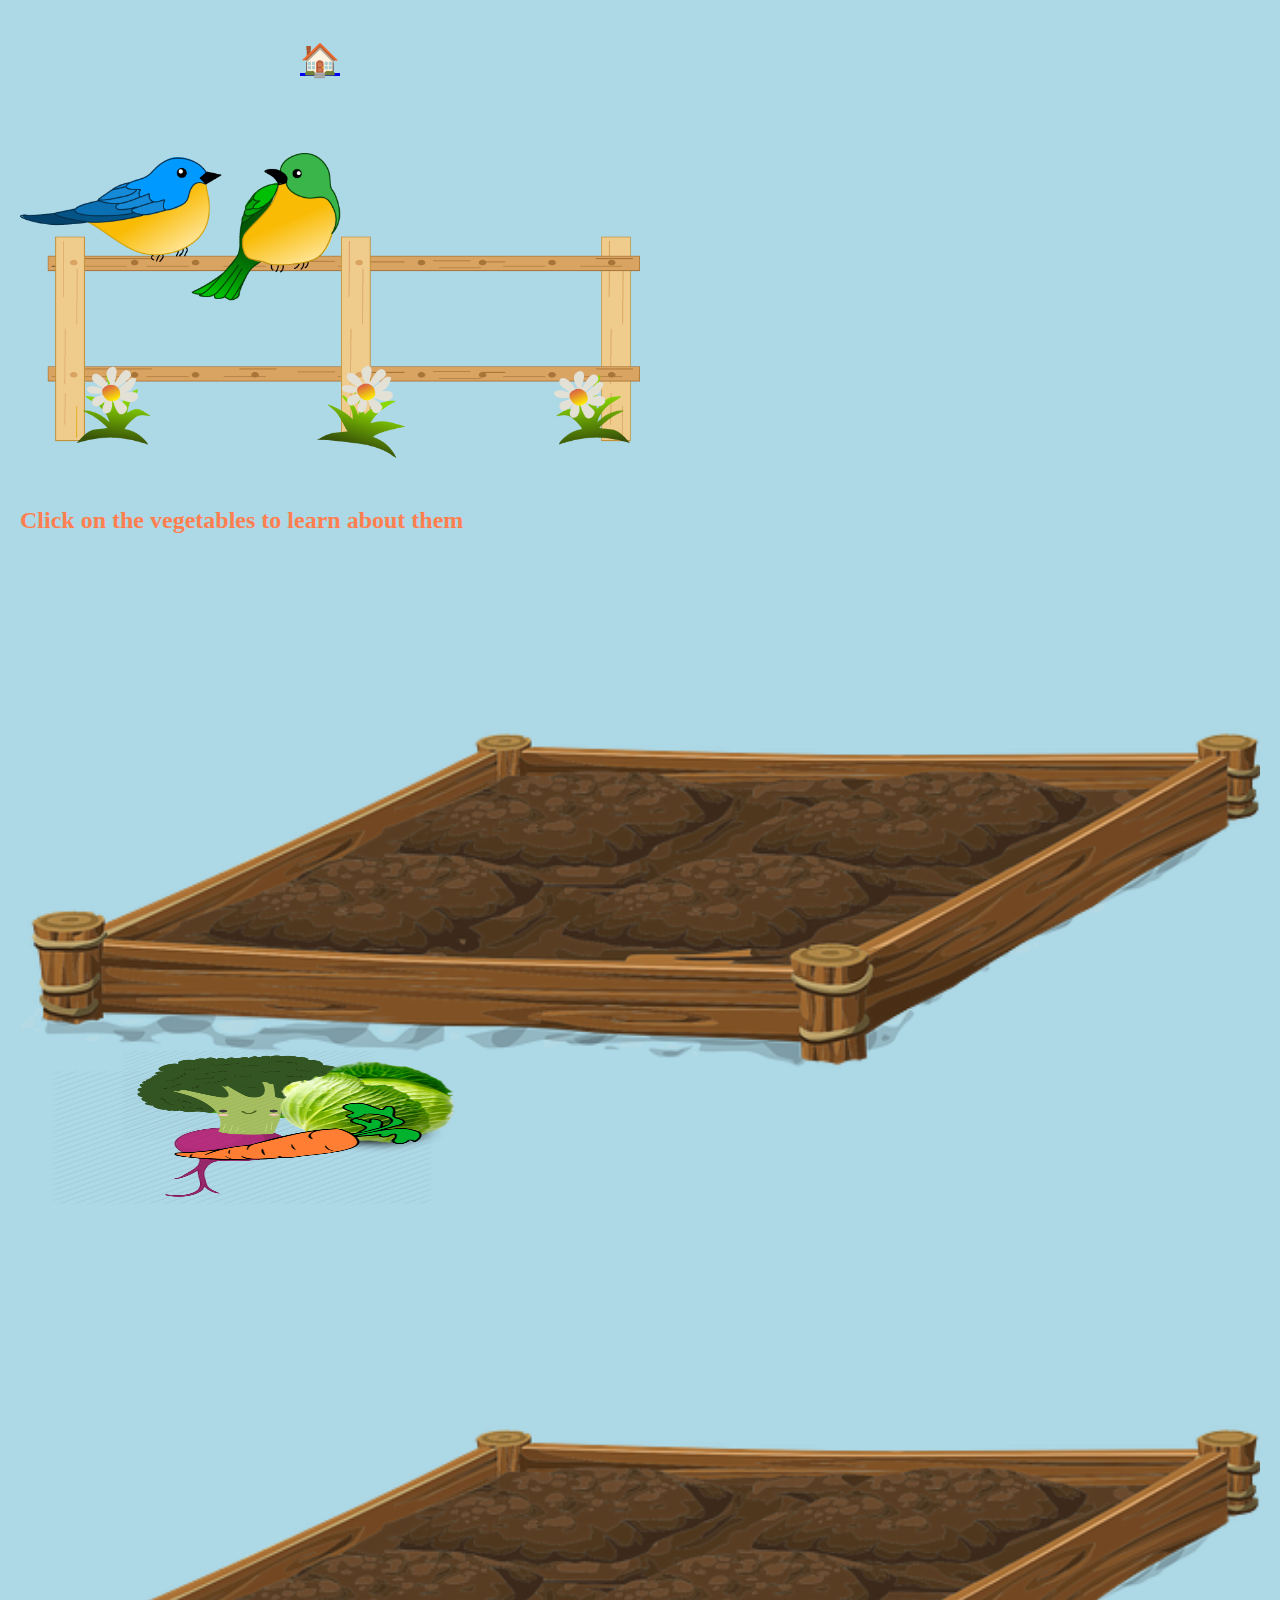
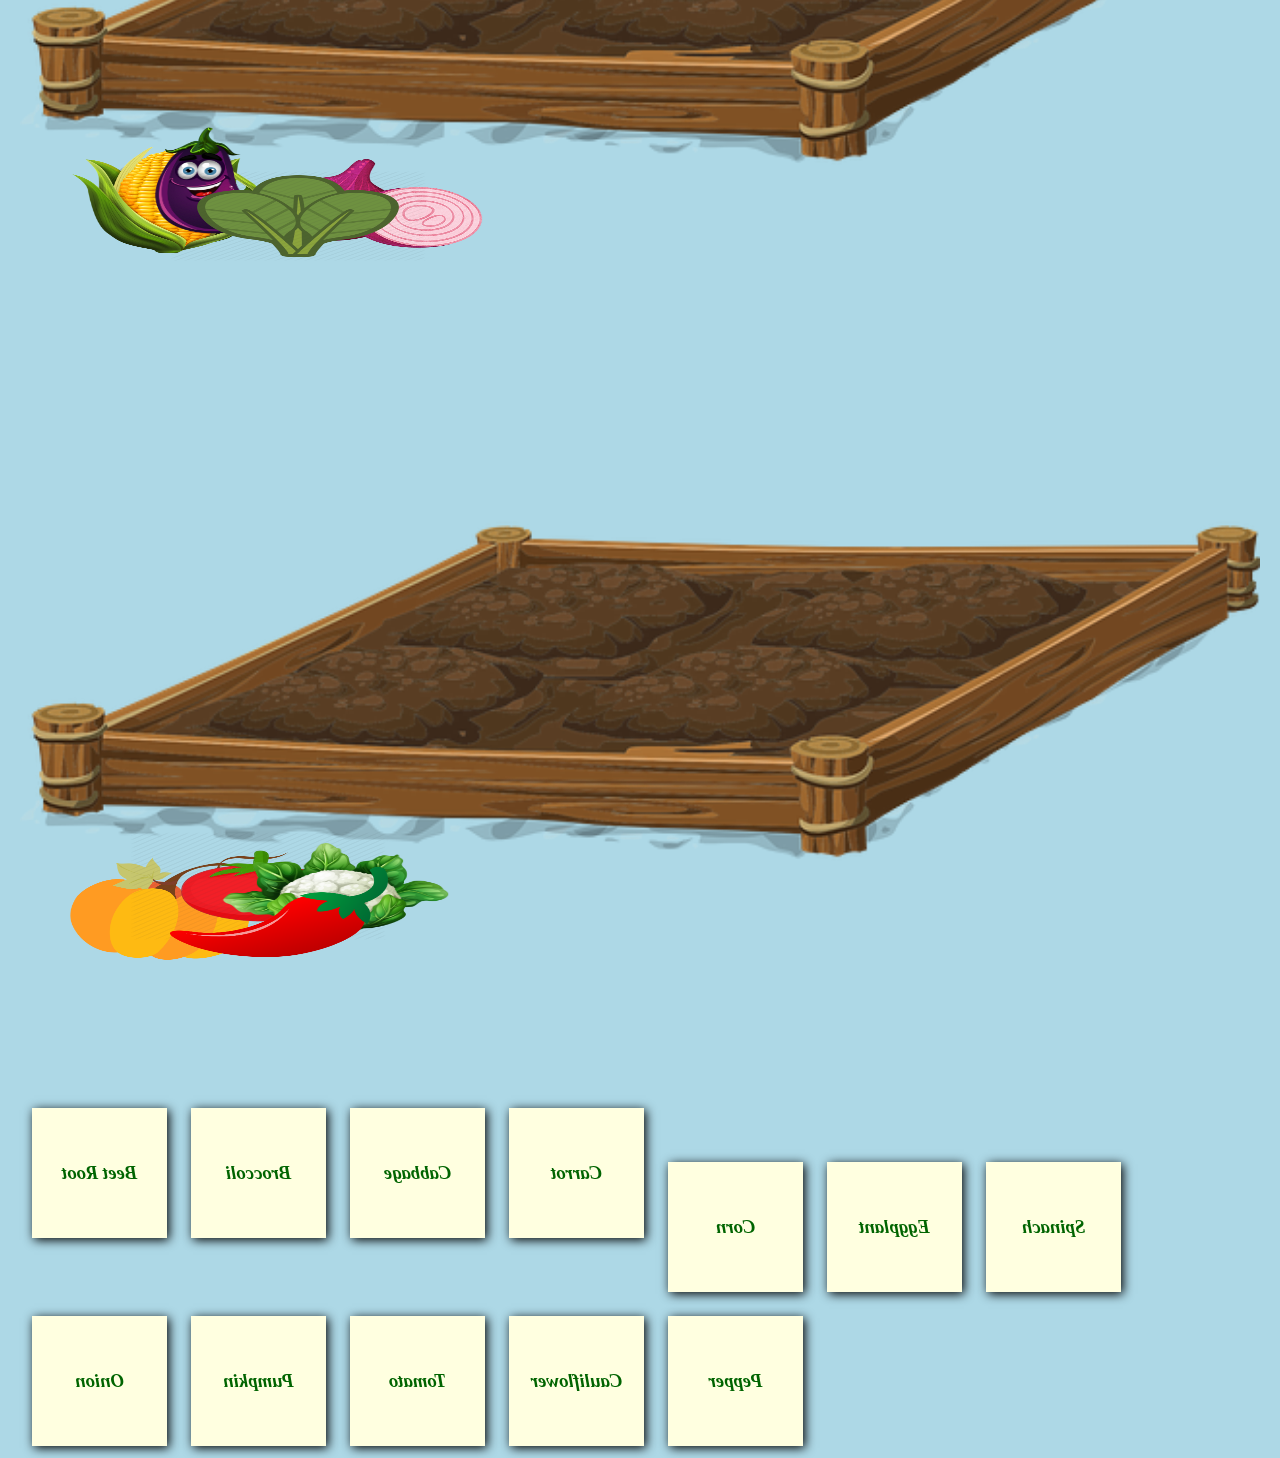
<file: Garden/index.html>
<!DOCTYPE html>
<html lang="en" dir="ltr">
  <head>
    <meta charset="utf-8">
    <meta name="viewport" content="width=device-width, initial-scale=1">
 <link rel="stylesheet" href="index.css" type="text/css">
    <title>Vegetables</title>
  <body>
    <h1> <a class="home" href="../index.html">&#127968;</a>
    </h1>
    <br>
    <img class="gardenslide"src="img/gardenslide.png" alt="">
    <h2 class="veg">Click on the vegetables to learn about them</h2><br><br>
    <img class="gardenlogo" src="img/gardenbackground.png" alt="">

    <br><br><br>
    <a href="#beetroot"><img class="beetrootimg"src="img/beetroot.png" alt=""></a>
    <a href="#broccoli"><img class="broccolimg"src="img/broccoli.png" alt=""></a>
    <a href="#cabbage"><img class="cabbageimg"src="img/cabbage.png" alt=""></a>
    <a href="#carrot"><img class="carrotimg"src="img/carrot.png" alt=""></a>
    <br><br>

    <img class="gardenlogo" src="img/gardenbackground.png" alt=""><br><br><br>
    <a href="#corn"><img class="cornimg"src="img/corn.png" alt=""></a>
    <a href="#eggplant"><img class="eggplantimg"src="img/eggplant.png" alt=""></a>
    <a href="#onion"><img class="onionimg"src="img/onion.png" alt=""></a>
    <a href="#spinach"><img class="spinachimg"src="img/spinach.png" alt=""></a>
    <br><br>

    <img class="gardenlogo" src="img/gardenbackground.png" alt=""><br><br><br>
    <a href="#pumpkin"><img class="pumpkinimg"src="img/pumpkin.png" alt=""></a>
    <a href="#tomato"><img class="tomatoimg"src="img/tomato.png" alt=""></a>
    <a href="#cauliflower"><img class="cauliflowerimg"src="img/cauliflower.png" alt=""></a>
    <a href="#pepper"><img class="pepperimg" src="img/pepper.png" alt=""></a>
    <br><br>
<br>

    <!--flip card-->
    <div class="flip-card1">
        <div class="flip-card-inner1">
          <div class="flip-card-front1">
            <img src="img/beetroot.png" alt="" id="beetroot">
            </div>
            <div class="flip-card-back1">
              <br><br>
            <h3> <i>Beet Root</i></h3>
          </div>
        </div>
      </div> <!--end of flip card-->

      <div class="flip-card1">
        <div class="flip-card-inner1">
          <div class="flip-card-front1">
           <img src="img/broccoli.png" alt="" id="broccoli">
            </div>
            <div class="flip-card-back1">
              <br><br>
            <h3> <i>Broccoli</i></h3>
          </div>
        </div>
      </div><!--end of flip card-->
      <div class="flip-card1">
        <div class="flip-card-inner1">
          <div class="flip-card-front1">
            <img src="img/cabbage.png" alt="" id="cabbage">
            </div>
            <div class="flip-card-back1">
              <br><br>
            <h3> <i>Cabbage</i></h3>
          </div>
        </div>
      </div> <!--end of flip card-->

      <div class="flip-card1">
        <div class="flip-card-inner1">
          <div class="flip-card-front1">
           <img src="img/carrot.png" alt="" id="carrot">
            </div>
            <div class="flip-card-back1">
              <br><br>
            <h3> <i>Carrot</i></h3>
          </div>
        </div>
      </div><!--end of flip card-->
      <br><br>
      <br>
      <div class="flip-card1">
        <div class="flip-card-inner1">
          <div class="flip-card-front1">
           <img src="img/corn.png" alt="" id="corn">
            </div>
            <div class="flip-card-back1">
              <br><br>
            <h3> <i>Corn</i></h3>
          </div>
        </div>
      </div><!--end of flip card-->

      <div class="flip-card1">
        <div class="flip-card-inner1">
          <div class="flip-card-front1">
           <img src="img/eggplant.png" alt="" id="eggplant">
            </div>
            <div class="flip-card-back1">
              <br><br>
            <h3> <i>Eggplant</i></h3>
          </div>
        </div>
      </div><!--end of flip card-->

      <div class="flip-card1">
        <div class="flip-card-inner1">
          <div class="flip-card-front1">
           <img src="img/spinach.png" alt="" id="spinach">
            </div>
            <div class="flip-card-back1">
              <br><br>
            <h3> <i>Spinach</i></h3>
          </div>
        </div>
      </div><!--end of flip card-->

      <div class="flip-card1">
        <div class="flip-card-inner1">
          <div class="flip-card-front1">
           <img src="img/onion.png" alt=""id="onion">
            </div>
            <div class="flip-card-back1">
              <br><br>
            <h3> <i>Onion</i></h3>
          </div>
        </div>
      </div><!--end of flip card-->

      <div class="flip-card1">
        <div class="flip-card-inner1">
          <div class="flip-card-front1">
           <img src="img/pumpkin.png" alt="" id="pumpkin">
            </div>
            <div class="flip-card-back1">
              <br><br>
            <h3> <i>Pumpkin</i></h3>
          </div>
        </div>
      </div><!--end of flip card-->

      <div class="flip-card1">
        <div class="flip-card-inner1">
          <div class="flip-card-front1">
           <img src="img/tomato.png" alt="" id="tomato">
            </div>
            <div class="flip-card-back1">
              <br><br>
            <h3> <i>Tomato</i></h3>
          </div>
        </div>
      </div><!--end of flip card-->

      <div class="flip-card1">
        <div class="flip-card-inner1">
          <div class="flip-card-front1">
           <img src="img/cauliflower.png" alt="" id="pepper">
            </div>
            <div class="flip-card-back1">
              <br><br>
            <h3> <i>Cauliflower</i></h3>
          </div>
        </div>
      </div><!--end of flip card-->

      <div class="flip-card1">
        <div class="flip-card-inner1">
          <div class="flip-card-front1">
           <img src="img/pepper.png" alt="" id="cauliflower">
            </div>
            <div class="flip-card-back1">
              <br><br>
            <h3> <i>Pepper</i></h3>
          </div>
        </div>
      </div><!--end of flip card-->



  </body>
</html>
</file>
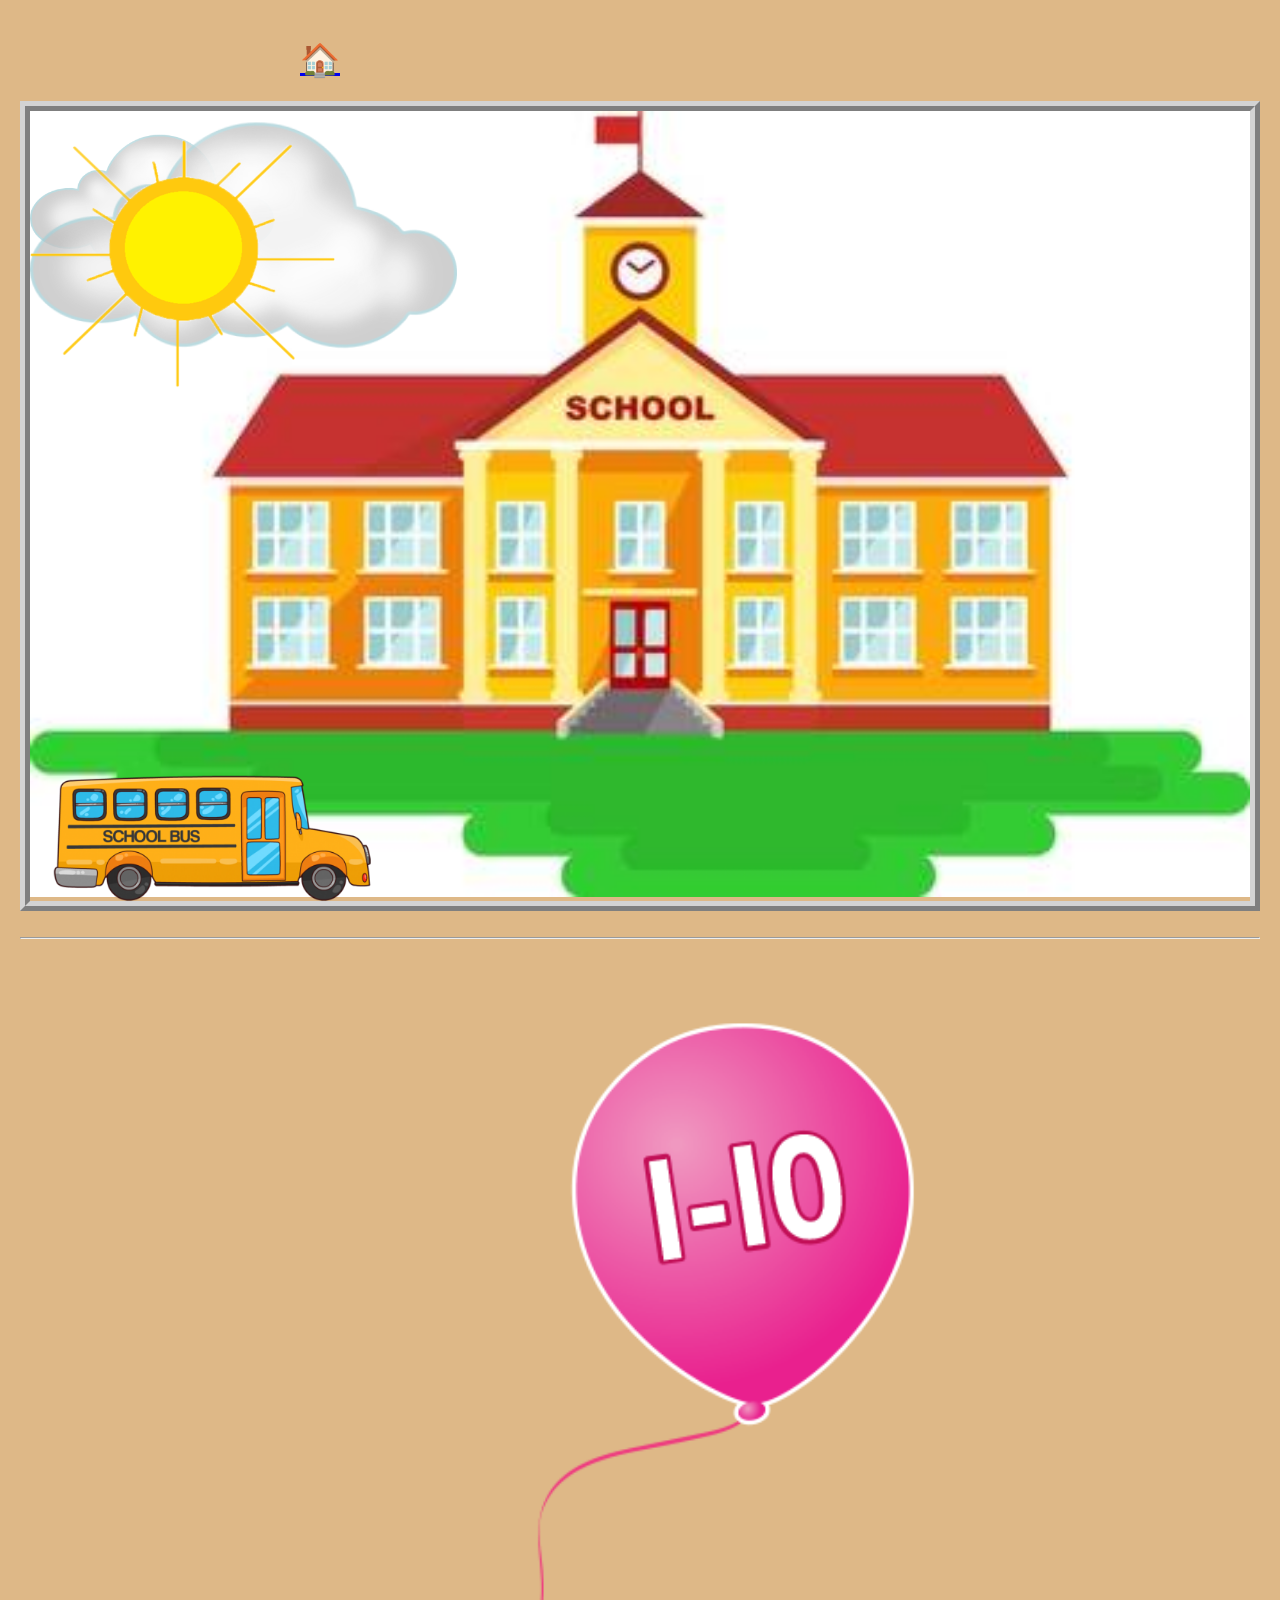
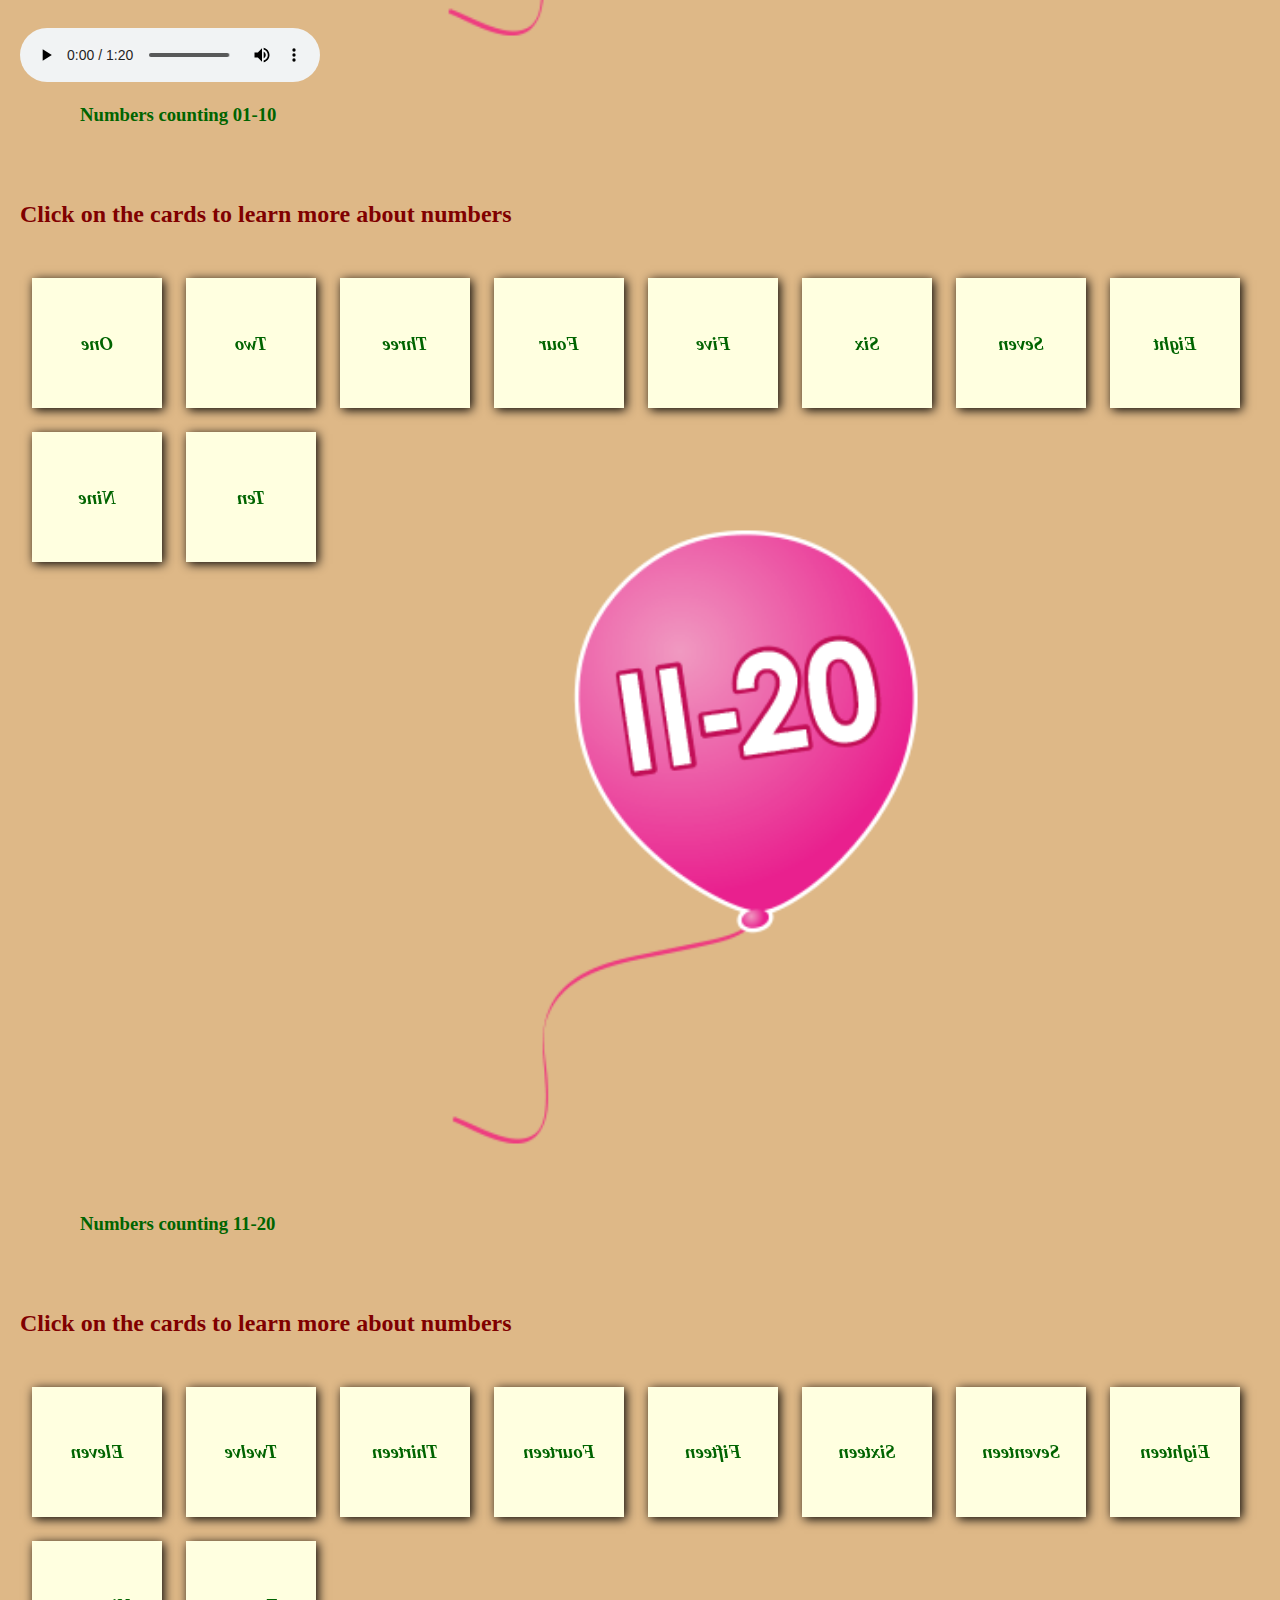
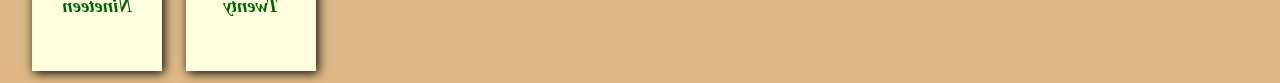
<file: Math Learning/index.html>
<!DOCTYPE html>
<html lang="en" dir="ltr">
  <head>
    <meta charset="utf-8">
    <meta name="viewport" content="width=device-width, initial-scale=1.0">
    <title>Math Learning </title>
  </head>
  <link rel="stylesheet" href="css/index.css" type="text/css">
  <body>
    <h1>    <a class="home" href="../index.html">&#127968;</a>
    </h1>
<div class="schoolimage"><img src="img/school.jpg">
  <div class="cloud1"><img src="img/cloud.png"></div>
  <div class="cloud2"><img src="img/cloud.png"></div>
  <div class="sun"><img src="img/sun.png"></div>
  <div class="bus"><img src="img/bus.png"></div>
</div><br><hr><br>

<audio src="img/1-20song.m4a" controls type="audio/mpeg">
</audio>
<img class="numbers"src="img/number1-10.png">
<h3 class="pad">Numbers counting 01-10</h3>
<br><br>

<h2>Click on the cards to learn more about numbers</h2>
<br>
<!--flip card-->
<div class="flip-card1">
    <div class="flip-card-inner1">
      <div class="flip-card-front1">
        <img src="img/one.png" alt="">
        </div>
        <div class="flip-card-back1">
          <br><br>
        <h3> <i>One</i></h3>
      </div>
    </div>
  </div> <!--end of flip card-->

  <div class="flip-card1">
    <div class="flip-card-inner1">
      <div class="flip-card-front1">
       <img src="img/two.png" alt="">
        </div>
        <div class="flip-card-back1">
          <br><br>
        <h3> <i>Two</i></h3>
      </div>
    </div>
  </div><!--end of flip card-->
  <div class="flip-card1">
    <div class="flip-card-inner1">
      <div class="flip-card-front1">
        <img src="img/three.png" alt="">
        </div>
        <div class="flip-card-back1">
          <br><br>
        <h3> <i>Three</i></h3>
      </div>
    </div>
  </div> <!--end of flip card-->

  <div class="flip-card1">
    <div class="flip-card-inner1">
      <div class="flip-card-front1">
       <img src="img/four.png" alt="">
        </div>
        <div class="flip-card-back1">
          <br><br>
        <h3> <i>Four</i></h3>
      </div>
    </div>
  </div><!--end of flip card-->

  <div class="flip-card1">
    <div class="flip-card-inner1">
      <div class="flip-card-front1">
       <img src="img/five.png" alt="">
        </div>
        <div class="flip-card-back1">
          <br><br>
        <h3> <i>Five</i></h3>
      </div>
    </div>
  </div><!--end of flip card-->

  <div class="flip-card1">
    <div class="flip-card-inner1">
      <div class="flip-card-front1">
       <img src="img/six.png" alt="">
        </div>
        <div class="flip-card-back1">
          <br><br>
        <h3> <i>Six</i></h3>
      </div>
    </div>
  </div><!--end of flip card-->

  <div class="flip-card1">
    <div class="flip-card-inner1">
      <div class="flip-card-front1">
       <img src="img/seven.png" alt="">
        </div>
        <div class="flip-card-back1">
          <br><br>
        <h3> <i>Seven</i></h3>
      </div>
    </div>
  </div><!--end of flip card-->

  <div class="flip-card1">
    <div class="flip-card-inner1">
      <div class="flip-card-front1">
       <img src="img/eight.png" alt="">
        </div>
        <div class="flip-card-back1">
          <br><br>
        <h3> <i>Eight</i></h3>
      </div>
    </div>
  </div><!--end of flip card-->

  <div class="flip-card1">
    <div class="flip-card-inner1">
      <div class="flip-card-front1">
       <img src="img/nine.png" alt="">
        </div>
        <div class="flip-card-back1">
          <br><br>
        <h3> <i>Nine</i></h3>
      </div>
    </div>
  </div><!--end of flip card-->

  <div class="flip-card1">
    <div class="flip-card-inner1">
      <div class="flip-card-front1">
       <img src="img/ten.png" alt="">
        </div>
        <div class="flip-card-back1">
          <br><br>
        <h3> <i>Ten</i></h3>
      </div>
    </div>
  </div><!--end of flip card-->
<br><br>
<p class="num">tyeshi</p>
<br>
  <img  class="numbers"src="img/number11-20.png" alt="">
  <h3 class="pad">Numbers counting 11-20</h3>
  <br>
  <br>
  <h2>Click on the cards to learn more about numbers</h2>
  <br>

  <div class="flip-card1">
    <div class="flip-card-inner1">
      <div class="flip-card-front1">
       <img src="img/eleven.png" alt="">
        </div>
        <div class="flip-card-back1">
          <br><br>
        <h3> <i>Eleven</i></h3>
      </div>
    </div>
  </div><!--end of flip card-->

  <div class="flip-card1">
    <div class="flip-card-inner1">
      <div class="flip-card-front1">
       <img src="img/twelve.png" alt="">
        </div>
        <div class="flip-card-back1">
          <br><br>
        <h3> <i>Twelve</i></h3>
      </div>
    </div>
  </div><!--end of flip card-->

  <div class="flip-card1">
    <div class="flip-card-inner1">
      <div class="flip-card-front1">
       <img src="img/thirteen.png" alt="">
        </div>
        <div class="flip-card-back1">
          <br><br>
        <h3> <i>Thirteen</i></h3>
      </div>
    </div>
  </div><!--end of flip card-->

  <div class="flip-card1">
    <div class="flip-card-inner1">
      <div class="flip-card-front1">
       <img src="img/fourteen.png" alt="">
        </div>
        <div class="flip-card-back1">
          <br><br>
        <h3> <i>Fourteen</i></h3>
      </div>
    </div>
  </div><!--end of flip card-->


  <div class="flip-card1">
    <div class="flip-card-inner1">
      <div class="flip-card-front1">
       <img src="img/fifteen.png" alt="">
        </div>
        <div class="flip-card-back1">
          <br><br>
        <h3> <i>Fifteen</i></h3>
      </div>
    </div>
  </div><!--end of flip card-->

  <div class="flip-card1">
    <div class="flip-card-inner1">
      <div class="flip-card-front1">
       <img src="img/sixteen.png" alt="">
        </div>
        <div class="flip-card-back1">
          <br><br>
        <h3> <i>Sixteen</i></h3>
      </div>
    </div>
  </div><!--end of flip card-->

  <div class="flip-card1">
    <div class="flip-card-inner1">
      <div class="flip-card-front1">
       <img src="img/seventeen.png" alt="">
        </div>
        <div class="flip-card-back1">
          <br><br>
        <h3> <i>Seventeen</i></h3>
      </div>
    </div>
  </div><!--end of flip card-->

  <div class="flip-card1">
    <div class="flip-card-inner1">
      <div class="flip-card-front1">
       <img src="img/eighteen.png" alt="">
        </div>
        <div class="flip-card-back1">
          <br><br>
        <h3> <i>Eighteen</i></h3>
      </div>
    </div>
  </div><!--end of flip card-->

  <div class="flip-card1">
    <div class="flip-card-inner1">
      <div class="flip-card-front1">
       <img src="img/nineteen.png" alt="">
        </div>
        <div class="flip-card-back1">
          <br><br>
        <h3> <i>Nineteen</i></h3>
      </div>
    </div>
  </div><!--end of flip card-->

  <div class="flip-card1">
    <div class="flip-card-inner1">
      <div class="flip-card-front1">
       <img src="img/twenty.png" alt="">
        </div>
        <div class="flip-card-back1">
          <br><br>
        <h3> <i>Twenty</i></h3>
      </div>
    </div>
  </div><!--end of flip card-->
  <p class="num">Tyeshi</p>
  <br><br><br>
  </body>
</html>
</file>
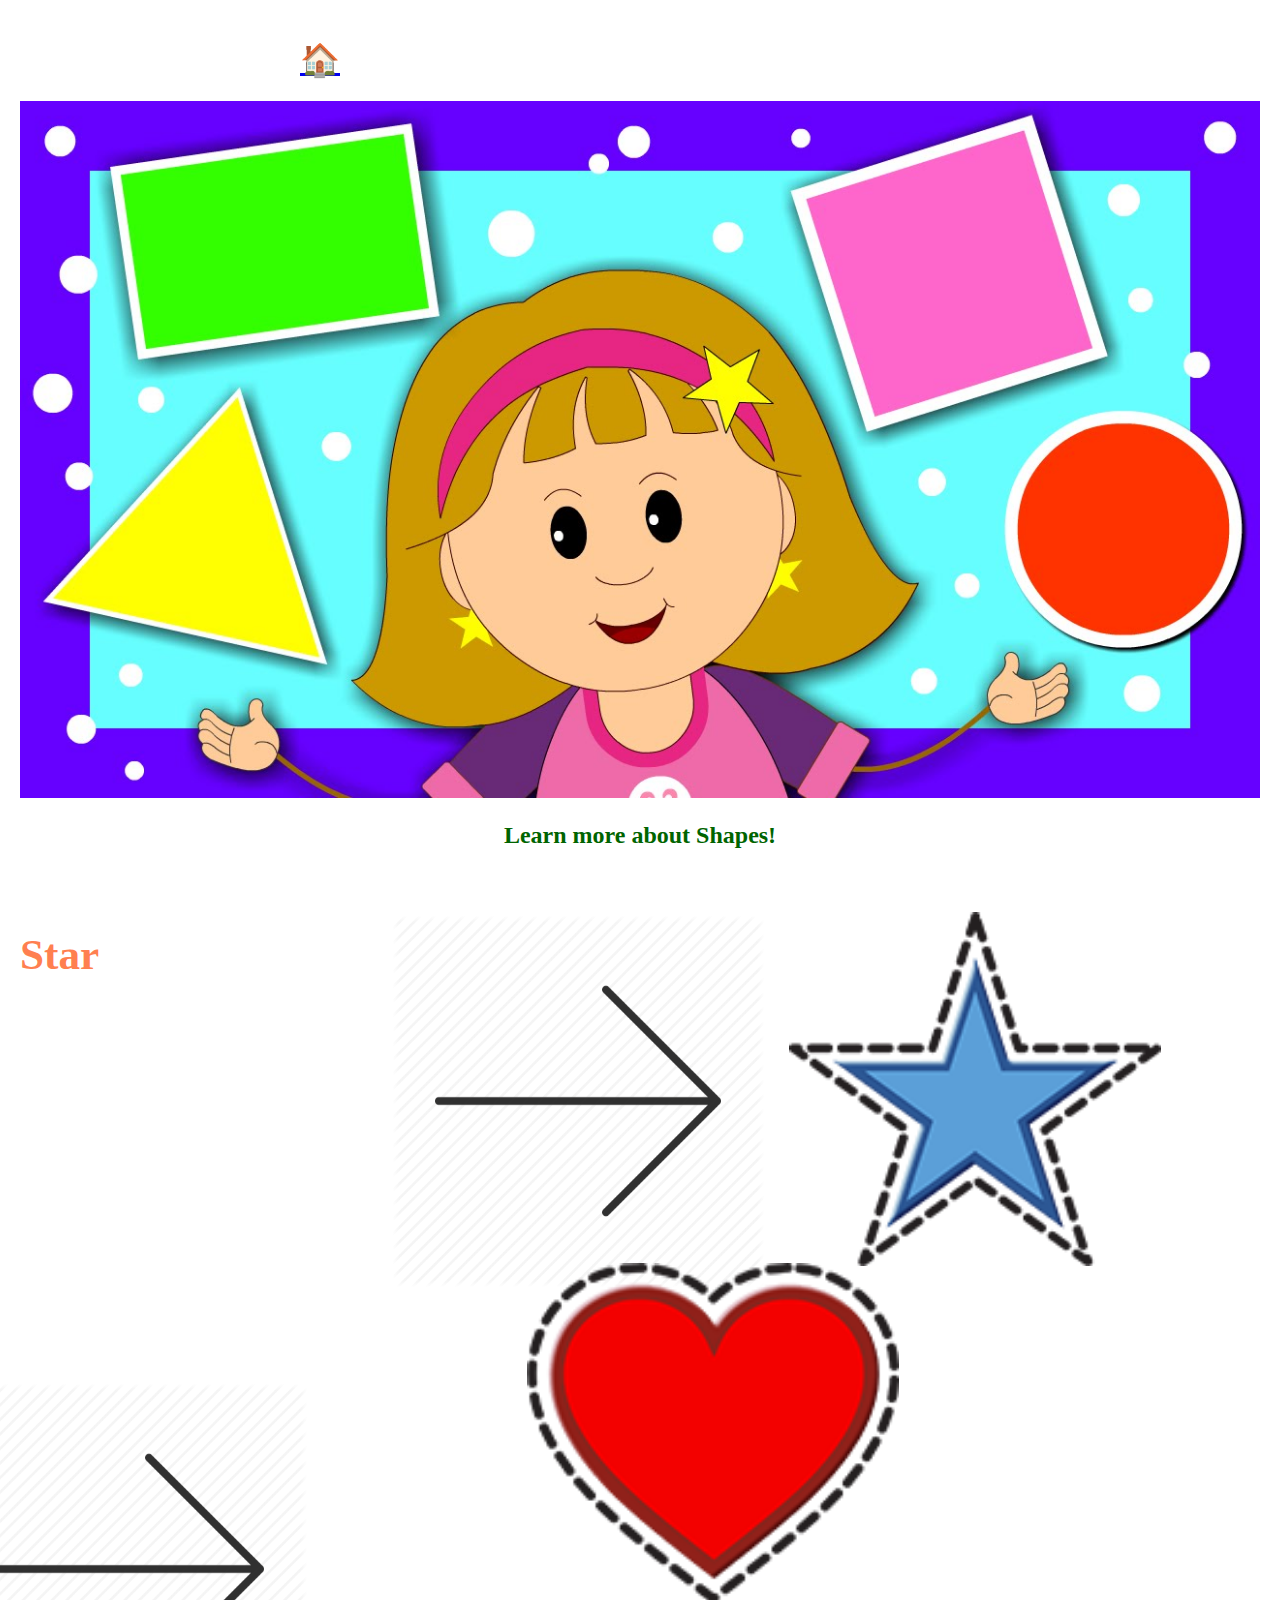
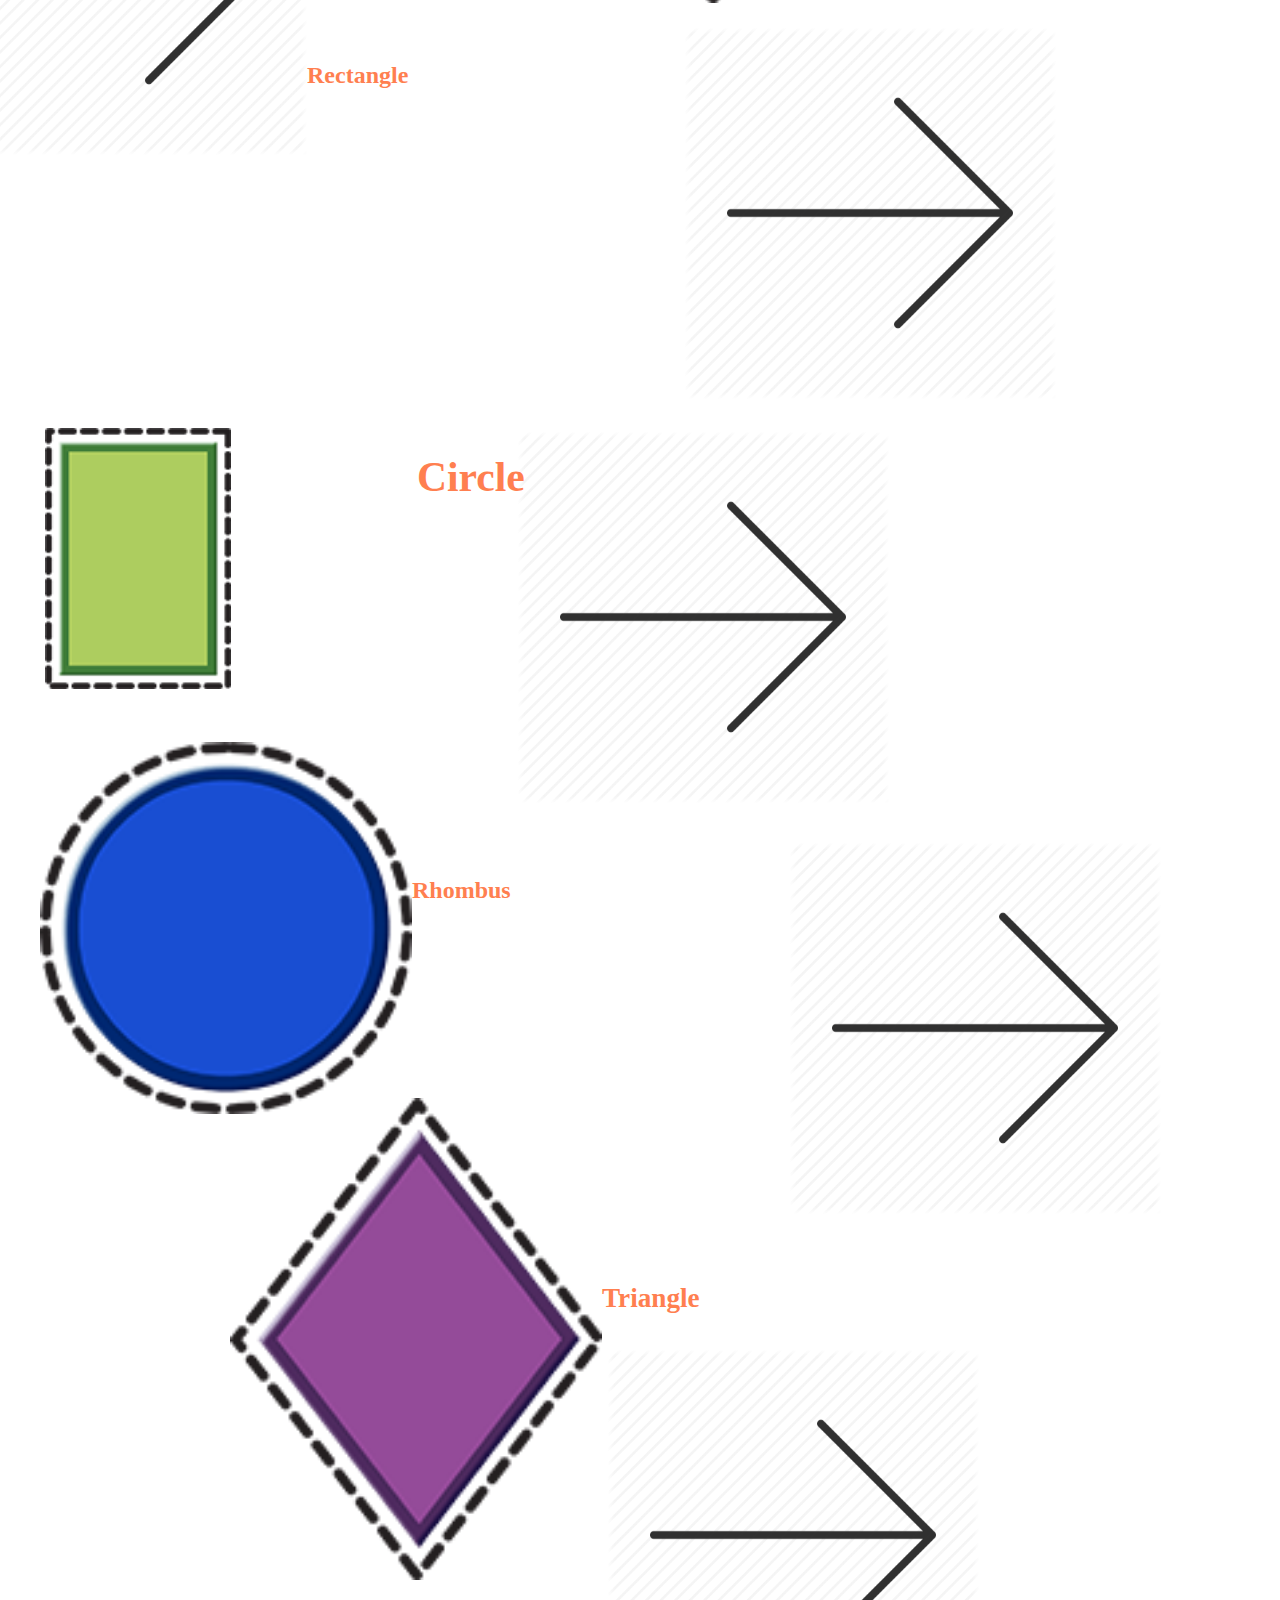
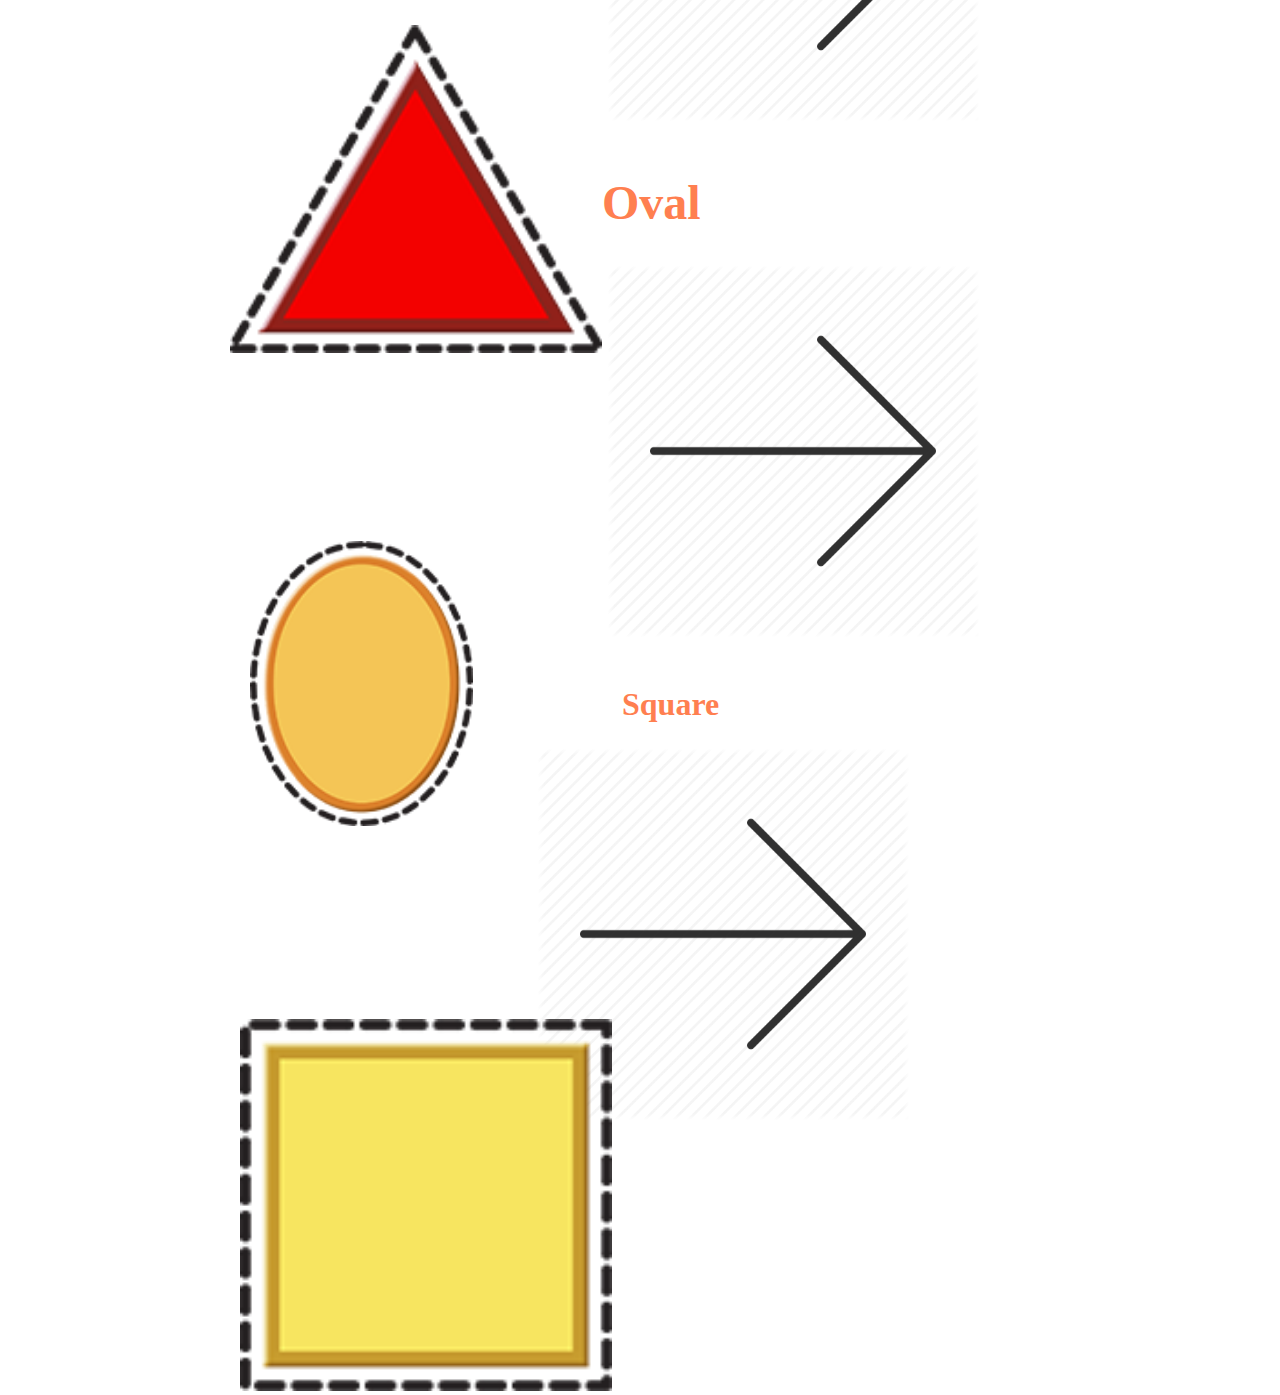
<file: Shapes/index.html>
<!DOCTYPE html>
<html lang="en" dir="ltr">
  <head>
    <meta charset="utf-8">
    <meta name="viewport" content="width=device-width, initial-scale=1.0">
    <link rel="stylesheet" href="index.css" type="text/css">
    <title></title>
  </head>
  <body>
    <h1>    <a class="home" href="../index.html">&#127968;</a>
    </h1>
<img src="img/shapes.jpg" alt="">
<figcaption align="center"><h2> Learn more about Shapes!</h2></figcaption>
<br><br>

<div class="stars">
  <div class="star">
    <b class="stara">Star</b>
  </div>
  <div class="star1">
    <img class="starb" src="img/arrow.png" alt="">
  </div>
  <div class="star2">
    <img  class="starc"src="img/star.png" alt="">
  </div>
</div>
<br><br>


<div class="hearts">
  <div class="heart">
    <b class="hearta">Heart</b>
  </div>
  <div class="heart1">
    <img class="heartb" src="img/arrow.png" alt="">
  </div>
  <div class="heart2">
    <img  class="heartc"src="img/heart.png" alt="">
  </div>
</div>
<br><br>
<br><br>


<div class="rectangles">
  <div class="rectangle">
    <b class="rectanglea">Rectangle</b>
  </div>
  <div class="rectangle1">
    <img class="rectangleb" src="img/arrow.png" alt="">
  </div>
  <div class="rectangle2">
    <img  class="rectanglec"src="img/rectangle.png" alt="">
  </div>
</div>
<br><br>


<div class="circles">
  <div class="circle">
    <b class="circlea">Circle</b>
  </div>
  <div class="circle1">
    <img class="circleb" src="img/arrow.png" alt="">
  </div>
  <div class="circle2">
    <img  class="circlec"src="img/circle.png" alt="">
  </div>
</div>
<br><br>

<div class="rhombuss">
  <div class="rhombus">
    <b class="rhombusa">Rhombus</b>
  </div>
  <div class="rhombus1">
    <img class="rhombusb" src="img/arrow.png" alt="">
  </div>
  <div class="rhombus2">
    <img  class="rhombusc"src="img/rhombus.png" alt="">
  </div>
</div>
<br><br>

<div class="triangles">
  <div class="triangle">
    <b class="trianglea">Triangle</b>
  </div>
  <div class="triangle1">
    <img class="triangleb" src="img/arrow.png" alt="">
  </div>
  <div class="triangle2">
    <img  class="trianglec"src="img/triangle.png" alt="">
  </div>
</div>
<br><br>

<div class="ovals">
  <div class="oval">
    <b class="ovala">Oval</b>
  </div>
  <div class="oval1">
    <img class="ovalb" src="img/arrow.png" alt="">
  </div>
  <div class="oval2">
    <img  class="ovalc"src="img/oval.png" alt="">
  </div>
</div>
<br><br>

<div class="squares">
  <div class="square">
    <b class="squarea">Square</b>
  </div>
  <div class="square1">
    <img class="squareb" src="img/arrow.png" alt="">
  </div>
  <div class="square2">
    <img  class="squarec"src="img/square.png" alt="">
  </div>
</div>
<br><br>

  </body>
</html>
</file>
<file: Garden/index.css>
body{
  padding: 12px;
  background-color: lightblue;
}
*{box-sizing: border-box;}
.veg{
  color: coral;
}
.home{
  margin-left: 280px;
  padding-top: 5px;
  height: 70px;
  width: 70px;
}
.gardenslide{
  width: 50%;
  height: 20%;
  animation: slide 3s;
  animation-iteration-count: infinite;
  animation-direction: alternate-reverse;
}
@keyframes slide {
  0% {transform:translateX(0px);}
  100% {transform: translateX(170px);}
}
.gardenlogo{
  width: 100%;
  height: 50%;
}
.beetrootimg {
  width: 30%;
  height: 15%;
  margin-top: -180px;
  margin-left: 30px;
  position: absolute;
}
.broccolimg {
  width: 20%;
  height: 10%;
  margin-top: -200px;
  margin-left: 100px;
  position: absolute;
}
.cabbageimg{
  width: 23%;
  height: 15%;
  margin-top: -210px;
  margin-left: 200px;
  position: absolute;
}
.carrotimg {
  width: 20%;
  height: 10%;
  margin-top: -150px;
  margin-left: 150px;
  position: absolute;
}
.cornimg {
  width: 15%;
  height: 12%;
  margin-top: -200px;
  margin-left: 50px;
  position: absolute;
}
.eggplantimg {
  width: 10%;
  height: 12%;
  margin-top: -220px;
  margin-left: 120px;
  position: absolute;
}
.onionimg{
  width: 23%;
  height: 15%;
  margin-top: -210px;
  margin-left: 200px;
  position: absolute;
}
.spinachimg {
  width: 20%;
  height: 10%;
  margin-top: -175px;
  margin-left: 150px;
  position: absolute;
}
.pumpkinimg {
  width: 17%;
  height: 12%;
  margin-top: -190px;
  margin-left: 50px;
  position: absolute;
}
.tomatoimg {
  width: 20%;
  height: 12%;
  margin-top: -210px;
  margin-left: 110px;
  position: absolute;
}
.cauliflowerimg{
  width: 18%;
  height: 10%;
  margin-top: -200px;
  margin-left: 200px;
  position: absolute;
}
.pepperimg {
  width: 17%;
  height: 10%;
  margin-top: -175px;
  margin-left: 150px;
  position: absolute;
}


.flip-card1{
  background-color: transparent;
  width: 135px;
  height: 130px;
  margin: 12px;
  float: left;
}
.flip-card-inner1 {
 position: relative;
 width: 100%; height: 100%;
 text-align: center;
 transition: transform 0.6s;
 transform-style: preserve-3d;
 box-shadow: 2px 2px 10px black;
}
.flip-card-front1{
 position: absolute;
 width: 100%; height: 100%;
}
.flip-card-front1 img{
 width:100%; height:100%;
}
.flip-card-front1 {
 background-color:lightgray;
}
.flip-card-back1{
  position: absolute;
  width: 100%; height: 100%;
  background-color: lightyellow; color: darkgreen;
  transform: rotateY(180deg);
}
.flip-card1:hover .flip-card-inner1{
  transform: rotateY(180deg);
}
</file>
<file: Math Learning/css/index.css>
body{
  padding: 12px;
  background-color: burlywood;
}
*{box-sizing: border-box;}
.home{
  margin-left: 280px;
  padding-top: 5px;
  height: 70px;
  width: 70px;
}
.schoolimage{
  width: 100%;
  border: ridge lightgray 10px;
  height: auto;
  position: relative;
}
.schoolimage img{
  width: 100%;
  height: 100%;
}
.cloud1{
  width: 20%;
  position: absolute;
  top: 20px;
  animation-name: cloudsjump;
  animation-duration: 10s;
  animation-iteration-count: infinite;
}
.cloud2{
  width: 35%;
  position: absolute;
  top: 5px;
  animation: cloudsjump 25s infinite;
}
@keyframes cloudsjump {
  0%{transform: translateX(0px); opacity: 0.7}
  100%{transform: translateX(210px); opacity: 0.4}
}
.sun{
  width: 25%;
  position: absolute;
  top: 0px;
  animation: sunmoving 20s infinite;
}
@keyframes sunmoving{
  0% {transform:translateX(0px); opacity: 0.3;}
  50% {transform: translateX(110px); opacity: 1;}
  100% {transform: translateX(220px); opacity:0.2;}
}
.bus{
  width: 30%;
  position: absolute;
  bottom: -20px;
  animation-name: slide;
  animation-duration: 3s;
  animation-iteration-count: infinite;
  animation-fill-mode: forwards;
  animation-direction: alternate;
  animation-timing-function:ease-in-out;
}
@keyframes slide {
  from{transform: translateX(0px);}
  to{transform: translateX(220px);}
}

.numbers{
  width: 50%;
  height: 40%;
  padding-right: 5%;
  padding-top: 10px;
  margin-left: 80px;
}
.pad{
  color: darkgreen;
  margin-left: 60px;
}
h2{
  color: maroon;.
}
.num{
  color: burlywood;
}
.flip-card1{
  background-color: transparent;
  width: 130px;
  height: 130px;
  margin: 12px;
  float: left;
}
.flip-card-inner1 {
 position: relative;
 width: 100%; height: 100%;
 text-align: center;
 transition: transform 0.6s;
 transform-style: preserve-3d;
 box-shadow: 2px 2px 10px black;
}
.flip-card-front1{
 position: absolute;
 width: 100%; height: 100%;
}
.flip-card-front1 img{
 width:100%; height:100%;
}
.flip-card-front1 {
 background-color:lightgray;
}
.flip-card-back1{
  position: absolute;
  width: 100%; height: 100%;
  background-color: lightyellow; color: darkgreen;
  transform: rotateY(180deg);
}
.flip-card1:hover .flip-card-inner1{
  transform: rotateY(180deg);
}


.flip-card2{
  background-color: transparent;
  width: 130px;
  height: 130px;
  margin: 12px;
  float: left;
}
.flip-card-inner2 {
 position: relative;
 width: 100%; height: 100%;
 text-align: center;
 transition: transform 0.6s;
 transform-style: preserve-3d;
 box-shadow: 2px 2px 10px black;
}
.flip-card-front2{
 position: absolute;
 width: 100%; height: 100%;
}
.flip-card-front2 img{
 width:100%; height:100%;
}
.flip-card-front2 {
 background-color:lightgray;
}
.flip-card-back2{
  position: absolute;
  width: 100%; height: 100%;
  background-color: lightyellow; color: darkgreen;
  transform: rotateY(180deg);
}
.flip-card2:hover .flip-card-inner1{
  transform: rotateY(180deg);
}
</file>
<file: Shapes/index.css>
body{
  padding: 12px;
}
*{box-sizing: border-box;}
.home{
  margin-left: 280px;
  padding-top: 5px;
  height: 70px;
  width: 70px;
}
img{
  width: 100%;
  height: 50%;
}
figcaption h2{
  color: darkgreen;
}
.stars{
  width: 100%;
  height: 100%;
}
.star{
  width: 30%;
  height: 80%;
  font-size: 2.7em;
  font-weight: 400;
  padding-top: 25px;
  color: coral;
}
.star1{
  width: 10%;
  height: 10%;
 padding-top: 10px;
}
.star2{
  width: 40%;
  height: 100%;
  padding-top: 5px;
  margin-top: 2px;
  margin-left: 25px;
  animation: spin 20s 50 linear forwards;
}
@keyframes spin{
  0% {transform: rotate(0deg);}
  25%{transform: rotate(180deg);}
  50% {transform: rotate(-360deg);}
  75% {transform: rotate(60deg);}
  100%{transform: rotate(-100deg);}
}
.star, .star1, .star2{
  float: left;
  width: 30%;
}

.hearts{
  width: 100%;
  height: 100%;
}
.heart{
  width: 30%;
  height: 80%;
  font-size: 2.3em;
  font-weight: 400;
  color: coral;
  margin-top: 45px;
  margin-right: 90px;
}
.heart1{
  width: 10%;
  height: 10%;
 margin-left: -85px;
 margin-top: 25px;
}
.heart2{
  width: 40%;
  height: 100%;
  margin-top: -95px;
  margin-left: 220px;
  animation: zoomanimation 8s linear alternate 50;
}
@keyframes zoomanimation{
  0%{transform: scale(0); top: 50px; left: 50px;}
  50%{transform: scale(1); top: 0px; left: 300px;}
  100%{transform: scale(0); top: 200px; left: 30px;}
}
.heart, .heart1, .heart2{
  float: left;
  width: 30%;
}


.rectangles{
  width: 100%;
  height: 100%;
}
.rectangle{
  width: 30%;
  height: 80%;
  font-size: 1.5em;
  font-weight: 400;
  padding-top: 25px;
  margin-top: 30px;
  color: coral;
}
.rectangle1{
  width: 10%;
  height: 10%;
  padding-top: 10px;
  margin-top: 10px;
  margin-left: 5px;
}
.rectanglec{
  width: 50%;
}
.rectangle2{
  width: 30%;
  height: 100%;
  padding-top: 5px;
  margin-top: 20px;
  margin-left: 25px;
  animation: spin1 25s 50 linear forwards;
}
@keyframes spin1{
  0% {transform: rotate(0deg);}
  25%{transform: rotate(180deg);}
  50% {transform: rotate(-360deg);}
  75% {transform: rotate(60deg);}
  100%{transform: rotate(-100deg);}
}
.rectangle, .rectangle1, .rectangle2{
  float: left;
  width: 30%;
}


.circles{
  width: 100%;
  height: 100%;
}
.circle{
  width: 30%;
  height: 80%;
  font-size: 2.6em;
  font-weight: 400;
  margin-top: 50px;
  margin-right: 90px;
  color: coral;
}
.circle1{
  width: 10%;
  height: 10%;
  margin-top:-70px;
  margin-left: 100px;
}

.circle2{
  width: 30%;
  height: 100%;
  padding-top: 5px;
  margin-top: -70px;
  margin-left: 20px;
  animation: spin3 25s 50 linear forwards;
}
.ovalc{
  width: 60%;
  height: 20%;
}
@keyframes spin3{
  0% {transform: rotate(0deg);}
  25%{transform: rotate(180deg);}
  50% {transform: rotate(-360deg);}
  75% {transform: rotate(60deg);}
  100%{transform: rotate(-100deg);}
}
.circle, .circle1, .circle2{
  float: left;
  width: 30%;
}

.rhombuss{
  width: 100%;
  height: 100%;
}
.rhombus{
  width: 30%;
  height: 80%;
  font-size: 1.5em;
  font-weight: 400;
  padding-top: 70px;
  color: coral;
}
.rhombus1{
  width: 10%;
  height: 10%;
  margin-top: 35px;
  margin-left: 5px;
}
.rhombus2{
  width: 40%;
  height: 100%;
  margin-top: -120px;
  margin-left: 210px;
  animation: zoomanimation1 10s linear alternate 50;
}
@keyframes zoomanimation1{
  0%{transform: scale(0); top: 50px; left: 50px;}
  50%{transform: scale(1); top: 0px; left: 300px;}
  100%{transform: scale(0); top: 200px; left: 30px;}
}
.rhombus, .rhombus1, .rhombus2{
  float: left;
  width: 30%;
}


.traingles{
  width: 100%;
  height: 100%;
}
.triangle{
  width: 30%;
  height: 80%;
  font-size: 1.7em;
  font-weight: 400;
  padding-top: 65px;
  color: coral;
}
.triangle1{
  width: 10%;
  height: 10%;
  margin-top: 35px;
  margin-left: 5px;
}
.triangle2{
  width: 40%;
  height: 100%;
  margin-top: -100px;
  margin-left: 210px;
  animation: spin1 25s 50 linear forwards;
}
@keyframes spin1{
  0% {transform: rotate(0deg);}
  25%{transform: rotate(180deg);}
  50% {transform: rotate(-360deg);}
  75% {transform: rotate(60deg);}
  100%{transform: rotate(-100deg);}
}
.triangle, .triangle1, .triangle2{
  float: left;
  width: 30%;
}


.ovals{
  width: 100%;
  height: 100%;
}
.oval{
  width: 30%;
  height: 80%;
  font-size: 3em;
  font-weight: 400;
  padding-top: 50px;
  color: coral;
}
.oval1{
  width: 10%;
  height: 10%;
  margin-top: 35px;
  margin-left: 5px;
}
.oval2{
  width: 40%;
  height: 100%;
  margin-top: -100px;
  margin-left: 230px;
  animation: spin1 25s 50 linear forwards;
}
@keyframes spin1{
  0% {transform: rotate(0deg);}
  25%{transform: rotate(180deg);}
  50% {transform: rotate(-360deg);}
  75% {transform: rotate(60deg);}
  100%{transform: rotate(-100deg);}
}
.oval, .oval1, .oval2{
  float: left;
  width: 30%;
}

.squares{
  width: 100%;
  height: 100%;
}
.square{
  width: 30%;
  height: 80%;
  font-size: 2em;
  font-weight: 400;
  color: coral;
  margin-top: 45px;
  margin-right: 90px;
}
.square1{
  width: 10%;
  height: 10%;
 margin-left: -85px;
 margin-top: 25px;
}
.square2{
  width: 40%;
  height: 100%;
  margin-top: -105px;
  margin-left: 220px;
  animation: zoomanimation4 10s linear alternate 50;
}
@keyframes zoomanimation4{
  0%{transform: scale(0); top: 50px; left: 50px;}
  50%{transform: scale(1); top: 0px; left: 300px;}
  100%{transform: scale(0); top: 200px; left: 30px;}
}
.square, .square1, .square2{
  float: left;
  width: 30%;
}
</file>
